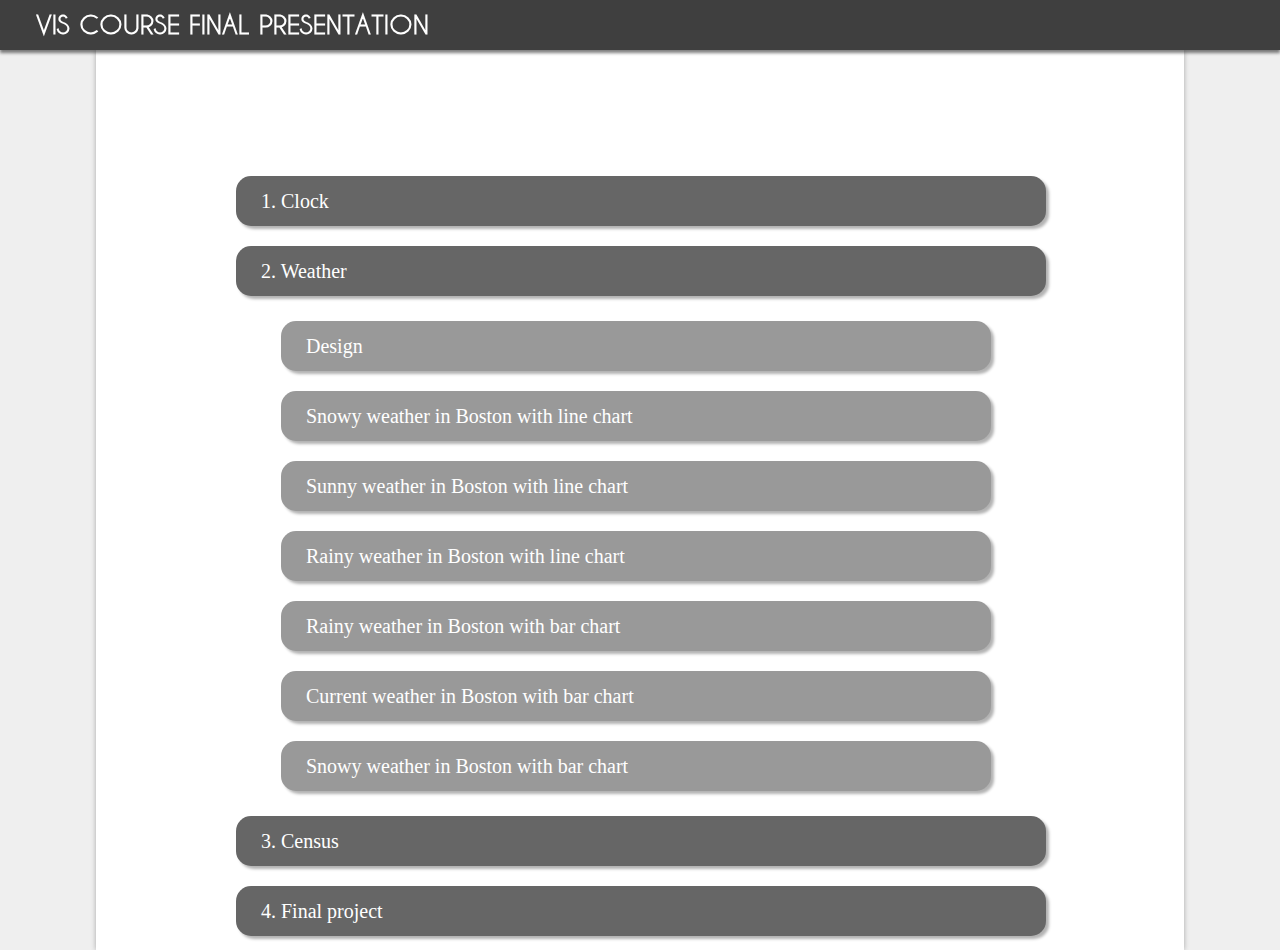
<file: index.html>
<!DOCTYPE html>
<html>
<head>
	<title>vis final presentation</title>
	<style type="text/css">
		@font-face {	
				/* font-properties */	
				font-family: HenryMorganHand;	
				src:url('font/HenryMorganHand.ttf');
		}	
		@font-face {	
				/* font-properties */	
				font-family: CaviarDreams;	
				src:url('font/CaviarDreams.ttf');
		} 
		@font-face {	
				/* font-properties */	
				font-family: Tugano;	
				src:url('font/Tugano.ttf');
		} 
		html, body{
			margin: 0;
			padding: 0;
			background: #efefef;
			width: 100%;
			height: 100%;
		}
		.title{
			position: fixed;
			top: 0px;
			left: 0px;
			width: 100%;
			height: 50px;
			box-shadow: 0px 3px 3px rgba(0, 0, 0, 0.5);
			background: #3f3f3f;
			color: #fff;
			font-family: CaviarDreams;
			font-size: 25px;
			line-height: 50px;
			font-weight: bold;
		}
		.main{
			display: block;
			margin-left: 100px;
		}
		li{
			display:block;
			clear:both;
			float: left;
			width: 800px;
			height: 40px;
			padding: 5px;
			border-radius: 15px;
			background: #666;
			color: #fff;
			font-size: 20px;
			line-height: 40px;
			margin-top: 20px;
			box-shadow: 3px 3px 3px rgba(0, 0, 0, 0.3);
		}
		li:hover{
			background: #999;
		}
		.child{
			width: 700px;
			background: #999;
		}
		.child:hover{
			background: #eee;
		}
		a{
			text-decoration: none;
			display: block;
			color: #fff;
		}
		a:hover{
			color: #333;
		}
		.content{
			width: 85%;
			height: 100%;
			min-width: 1030px;
			margin: 0 auto;
			margin-top: 50px;
			box-shadow: 0px 0px 5px rgba(0, 0, 0, 0.3);
			background: #fff;
		}
	</style>
</head>
<body>
	<div class="title">&nbsp&nbsp&nbsp&nbspVIS COURSE FINAL PRESENTATION</div>
	<div class="content">
		<br><br><br><br><br>
		<ul class="main">
			<li><a href="https://rainbowyu0515.github.io/viscourse/clock/">&nbsp&nbsp&nbsp&nbsp1. Clock</a>
			<li><a href="#">&nbsp&nbsp&nbsp&nbsp2. Weather</a>
				<ul style="margin-top: 10px;">
					<li class="child"><a href="https://rainbowyu0515.github.io/viscourse/weatherApp/index.html">&nbsp&nbsp&nbsp&nbspDesign</a></li>
					<li class="child"><a href="https://rainbowyu0515.github.io/viscourse/weatherApp/w1/boston_snow/">&nbsp&nbsp&nbsp&nbspSnowy weather in Boston with line chart</a></li>
					<li class="child"><a href="https://rainbowyu0515.github.io/viscourse/weatherApp/w1/boston_sun/">&nbsp&nbsp&nbsp&nbspSunny weather in Boston with line chart</a></li>
					<li class="child"><a href="https://rainbowyu0515.github.io/viscourse/weatherApp/w1/boston_rain/">&nbsp&nbsp&nbsp&nbspRainy weather in Boston with line chart</a></li>
					<li class="child"><a href="https://rainbowyu0515.github.io/viscourse/weatherApp/w2/boston_rain/">&nbsp&nbsp&nbsp&nbspRainy weather in Boston with bar chart</a></li>
					<li class="child"><a href="https://rainbowyu0515.github.io/viscourse/weatherApp/w2/boston_real/">&nbsp&nbsp&nbsp&nbspCurrent weather in Boston with bar chart</a></li>
					<li class="child"><a href="https://rainbowyu0515.github.io/viscourse/weatherApp/w2/boston_snow/">&nbsp&nbsp&nbsp&nbspSnowy weather in Boston with bar chart</a></li>
				</ul>
			</li>
			<li style="margin-top: 520px"><a href="https://rainbowyu0515.github.io/viscourse/census_new/">&nbsp&nbsp&nbsp&nbsp3. Census</a></li>
			<li><a href="https://rainbowyu0515.github.io/viscourse/vis_final/">&nbsp&nbsp&nbsp&nbsp4. Final project</a></li>
		</ul>
	</div>
		
</body>
</html>
</file>
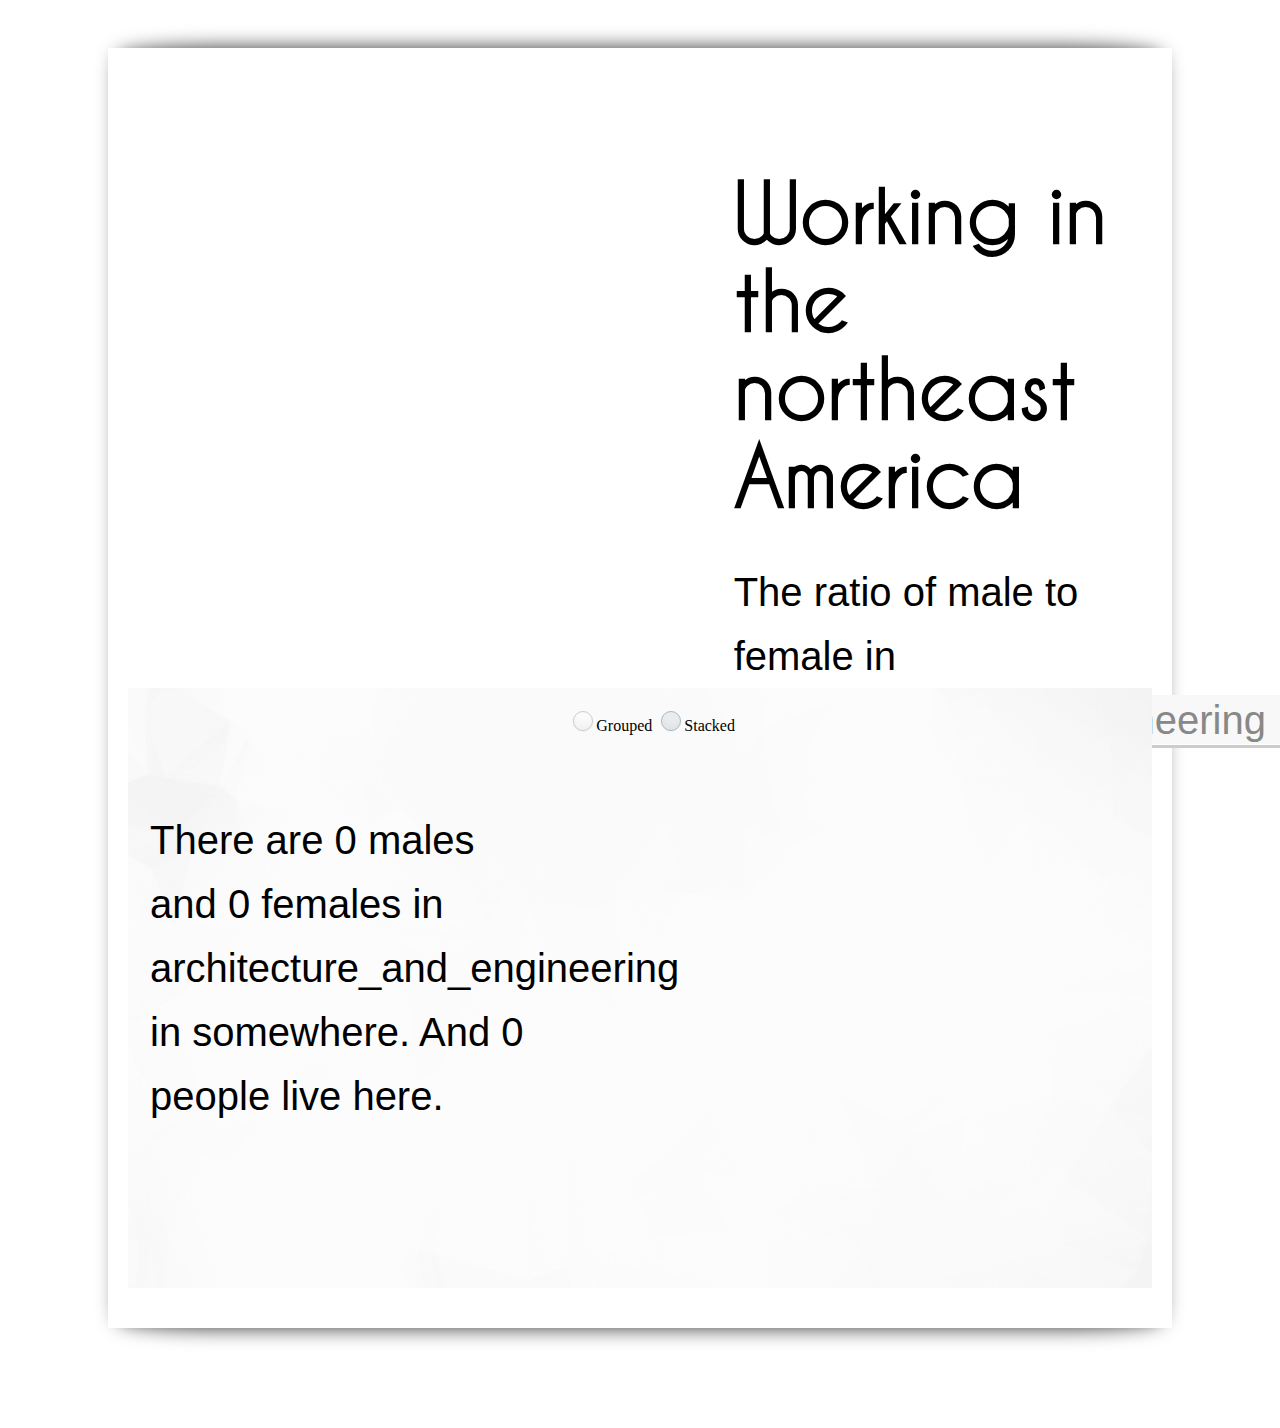
<file: census_new/index.html>
<!DOCTYPE html>
<meta charset="utf-8">
<!DOCTYPE html>
<html>
	<head>
		<title></title>
		<script type="text/javascript" src="js/jquery-3.2.1.min.js"></script>
		<script src="https://d3js.org/d3.v4.min.js"></script>
		<link href="css/style.css" rel="stylesheet" type="text/css" media="all" />
	</head>
	
	<body>
		<div class="wrapper effect7">
			<div class="container" id="map-content"><svg id="mapContainer"></svg></div>
			<div class="text_wrapper" style="background: #fff">
				<div class="text_container">
					<h4>Working in the northeast America</h4>
					The ratio of male to female in <select id="selector" onchange="chooseJob()">
						<option value="occu_architect">architecture_and_engineering</option>
						<option value="occu_computer">computer_engineering_and_science</option>
						<option value="occu_buiness">management_business_and_financial</option>
						<option value="occu_edu">education_training_and_library</option>
						<option value="occu_farm">farming_fishing_and_forestry</option>
						<option value="occu_farm">food_prepararion_and_serving</option>
						<option value="occu_farm">healthcare_support</option>
						<option value="occu_farm">legal</option>
						<option value="occu_farm">Production</option>
						<option value="occu_farm">installation</option>
						<option value="occu_farm">Life, phsical and social science</option>
						<option value="occu_farm">management</option>
						<option value="occu_farm">office</option>
						<option value="occu_farm">personal care</option>
						<option value="occu_farm">protective service</option>
						<option value="occu_farm">arts design</option>
					</select> <br>in 11 states in northeast America.
					<!-- There are <font id="maleNum">0</font> males and <font id="femaleNum">0</font> females in this job in <font id="locationName">somewhere</font>. And <font id="population">0</font> people live here. -->
				</div>
			</div>

			<!-- <hr> -->

			<div style="float:left; width: 100%; height: 600px; background: url('img/bg.png') no-repeat; background-size: 100% 100%;">
				<div class="text_wrapper" style="margin-top: 20px; background: rgba(0,0,0,0)">
					<div class="text_container">
						<!-- <h4>Living in America</h4>
					    I am Peter, my job is 
						<select id="selector" onchange="chooseJob()">
							<option value="occu_architect">architecture_and_engineering</option>
							<option value="occu_computer">computer_engineering_and_science</option>
							<option value="occu_buiness">management_business_and_financial</option>
							<option value="occu_edu">education_training_and_library</option>
							<option value="occu_farm">farming_fishing_and_forestry</option>
						</select>. -->
						There are <font id="maleNum">0</font> males and <font id="femaleNum">0</font> females in <font id="jobName">architecture_and_engineering</font> in <font id="locationName">somewhere</font>. And <font id="population">0</font> people live here.
					</div>
				</div>
				<div class="groupBar" id="groupBar">
					<form>
						<label>
							<input class="regular-radio" type="radio" name="mode" value="grouped">Grouped</label>
						<label>
							<input class="regular-radio" type="radio" name="mode" value="stacked" checked>Stacked</label></form>
					<svg id="groupBarContainer" width="960" height="550"></svg>
				</div>
			</div>
		</div>

		<!-- <div id="hierarchicalBar">
			<svg id="hBarContainer" width="960" height="500"></svg>
		</div> -->
		<script id="bundleJS" src="js/bundle.js"></script>
		<script type="text/javascript" src="js/groupBar.js"></script>
		<!-- <script type="text/javascript" src="js/hBar.js"></script> -->
		<script type="text/javascript">
			var job = "occu_architect";
			function chooseJob(){
				var select = document.getElementById("selector");
				lastIndex = select.selectedIndex;
				job = select.options[lastIndex].value;

				document.getElementById("jobName").innerHTML = select.options[lastIndex].text;
				document.getElementById("mapContainer").innerHTML = "";
				document.getElementById("groupBarContainer").innerHTML = "";

				drawGroupBar(job, "state");
				drawMapData(job);
			}
		</script>
	</body>

</html>
</file>
<file: census_new/css/style.css>
@font-face {  
    /* font-properties */  
    font-family: HenryMorganHand;  
    src:url('../font/HenryMorganHand.ttf');
}  
@font-face {  
    /* font-properties */  
    font-family: CaviarDreams;  
    src:url('../font/CaviarDreams.ttf');
} 
@font-face {  
    /* font-properties */  
    font-family: Tugano;  
    src:url('../font/Tugano.ttf');
} 

html, body{
	margin: 0;
	padding: 0;
	/*background-image:-webkit-linear-gradient( to right, #ddd 0%, #fff 50%, #ddd 100%); */
	/*background-image: linear-gradient( to right, #ddd 0%, #fff 50%, #ddd 100%);*/
}
body{
	height: 1380px;

}

text {
  font: 10px sans-serif;
}

rect.background {
  fill: white;
}

.axis {
  shape-rendering: crispEdges;
}

.axis path,
.axis line {
  fill: none;
  stroke: #000;
}

h1{
	color: #555;
    font-size: 64px;
    font-weight: 200;
    letter-spacing: -2px;
    white-space: nowrap;
    margin-top: 20px;
}
h4{
	font-size: 2em ! important;
	font-family: "CaviarDreams";
	margin: 0 0 0.5em 0;
    line-height: 1.1em;
}
hr{
	width: 80%;
	border: 1px solid #aaa;
	margin: 0 auto;
}
select {
    padding:3px;
    margin: 0;
    -webkit-border-radius:4px;
    -moz-border-radius:4px;
    border-radius:4px;
    -webkit-box-shadow: 0 3px 0 #ccc, 0 -1px #fff inset;
    -moz-box-shadow: 0 3px 0 #ccc, 0 -1px #fff inset;
    box-shadow: 0 3px 0 #ccc, 0 -1px #fff inset;
    background: #f8f8f8;
    color:#888;
    border:none;
    outline:none;
    display: inline-block;
    -webkit-appearance:none;
    -moz-appearance:none;
    appearance:none;
    cursor:pointer;
    font-size: 1em;
}
.wrapper{
	width: 80%;
	height: 1240px;
	padding: 20px;
	margin: auto;
	margin-top:3em;
	background:#fff;
}

#map-content {
	float:left;
	height: 600px;
	width: 57%;
	margin-bottom: 20px;
}

.text_wrapper{
	float:left;
	width: 43%;
	height: 600px;
	padding: 0px;
	margin: 0px;
	background:url("../img/bg.png");
	background-size: auto 100%;
	margin-bottom: 20px;
}
.text_container{
	float:left;
	margin-top: 100px;
	width: 90%;
	padding-left: 5%;
	height: 400px;
	font-family: "arial";
	font-size: 2.5em;
	line-height: 1.6em;
	font-weight: normal;
	/*border-left: 1px solid #999;*/
}

.groupBar{
	float:left;
	width:57%;
	height: 600px;
	margin-top: 20px;
}
#groupBarContainer{
	float:right;
}

.effect7
{
  	position:relative;
    /*-webkit-box-shadow:0 1px 4px rgba(0, 0, 0, 0.3), 0 0 40px rgba(0, 0, 0, 0.1) inset;
       -moz-box-shadow:0 1px 4px rgba(0, 0, 0, 0.3), 0 0 40px rgba(0, 0, 0, 0.1) inset;
            box-shadow:0 1px 4px rgba(0, 0, 0, 0.3), 0 0 40px rgba(0, 0, 0, 0.1) inset;*/
}
.effect7:before, .effect7:after
{
	content:"";
    position:absolute;
    z-index:-1;
    -webkit-box-shadow:0 0 20px rgba(0,0,0,0.8);
    -moz-box-shadow:0 0 20px rgba(0,0,0,0.8);
    box-shadow:0 0 20px rgba(0,0,0,0.8);
    top:0;
    bottom:0;
    left:10px;
    right:10px;
    -moz-border-radius:100px / 10px;
    border-radius:100px / 10px;
}
.effect7:after
{
	right:10px;
    left:auto;
    -webkit-transform:skew(8deg) rotate(3deg);
       -moz-transform:skew(8deg) rotate(3deg);
        -ms-transform:skew(8deg) rotate(3deg);
         -o-transform:skew(8deg) rotate(3deg);
            transform:skew(8deg) rotate(3deg);
}
.regular-radio {
    -webkit-appearance: none;
    background-color: #fafafa;
    border: 1px solid #cacece;
    box-shadow: 0 1px 2px rgba(0,0,0,0.05), inset 0px -15px 10px -12px rgba(0,0,0,0.05);
    padding: 9px;
    border-radius: 50px;
    display: inline-block;
    position: relative;
}
.regular-radio:checked {
    background-color: #e9ecee;
    color: #99a1a7;
    border: 1px solid #adb8c0;
    box-shadow: 0 1px 2px rgba(0,0,0,0.05), inset 0px -15px 10px -12px rgba(0,0,0,0.05), inset 15px 10px -12px rgba(255,255,255,0.1), inset 0px 0px 10px rgba(0,0,0,0.1);
}
</file>
